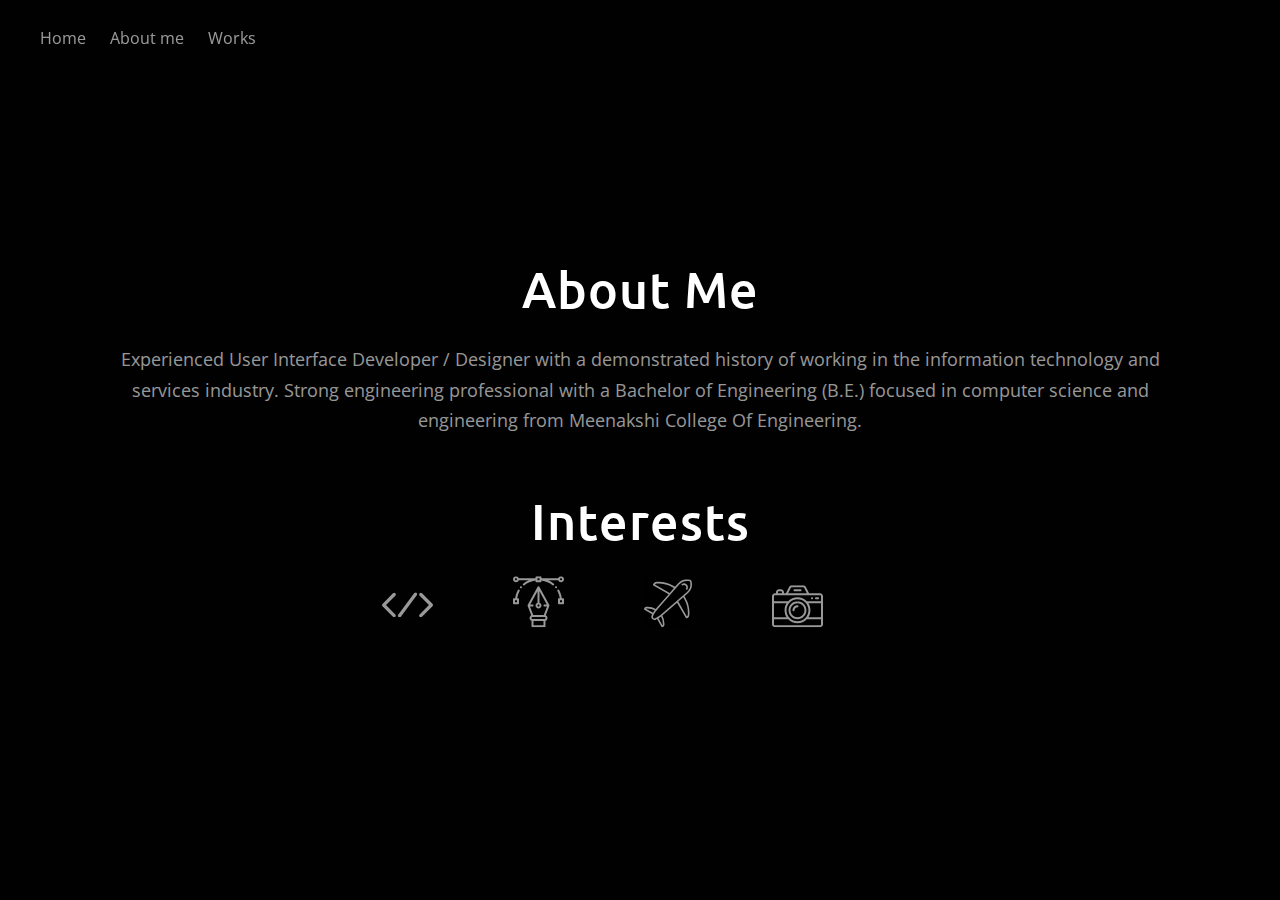
<file: about.html>
<!doctype html>
<html lang="en">
    <head>
        <meta content="text/html; charset=UTF-8" http-equiv="content-type">
        <meta name="viewport" content="width=device-width, initial-scale=1">
        <title>Pooja-PortPfolio</title>
        <link href="https://fonts.googleapis.com/css?family=Open+Sans|Ubuntu:400,500" rel="stylesheet">
        <!-- <link rel="stylesheet" type="text/css" href="../css/main.css"> -->
        <style>
            *{padding:0;margin:0;line-height:1;text-decoration:none;box-sizing:border-box}header{position:fixed;padding:30px 0 30px 40px}nav a{color:rgba(255,255,255,.6);font-size:16px;margin-right:20px;font-family:"Open Sans",sans-serif;display:inline-block}main{height:100vh}.hero{font-size:0}.hero .intro{width:50%;background-color:#010101;display:inline-block;height:100vh}.hero .intro .intro-content{position:absolute;top:50%;left:25%;transform:translate(-50%,-25%)}.hero .profile-image{background:url(./images/pooja-photo.jpg) no-repeat;height:100vh;width:50%;background-size:100%;display:inline-block}.hero h1{font-size:56px;color:#fff;margin-bottom:15px;font-family:Ubuntu,sans-serif;letter-spacing:14;font-weight:500;letter-spacing:1px}.hero h3{font-size:22px;color:rgba(255,255,255,.6);font-family:"Open Sans",sans-serif;font-weight:400;text-align:center;letter-spacing:1px}.hero button{padding:14px 20px;border-radius:100px;border:1px solid #fff;background:#fff;margin-top:40px;margin-left:calc(50% - 100px)}.hero button:hover{background-color:transparent;transition:.5s all ease-in-out}.hero button:hover a{color:#fff}.hero button a{color:#010101;font-size:18px;font-family:"Open Sans",sans-serif}.about{background-color:#010101;height:100vh}.position{position:absolute;top:50%;left:50%;transform:translate(-50%,-50%)}.container{width:1080px;margin:0 auto}.container h2{font-size:50px;color:#fff;margin-bottom:30px;font-family:Ubuntu,sans-serif;letter-spacing:14;font-weight:500;letter-spacing:1px;text-align:center}.container p{color:rgba(255,255,255,.6);font-size:18px;font-family:"Open Sans",sans-serif;text-align:center;line-height:1.7}.container div:first-child{margin-bottom:60px}.ic{margin-right:75px;display:inline-block}.works{background-color:#010101}.works h2{margin-bottom:50px}.works .container div:first-child{margin-bottom:0}.works .lightbox-container{text-align:center}.works .thumbnails li{font-size:1rem;display:inline-block}.works .thumbnails li>a{display:block;width:calc(1080px / 6);height:180px;margin-bottom:3px;background-color:#fff;border-radius:4px;background-position:center;background-size:50%;background-repeat:no-repeat}.works .box-view{position:absolute;top:0;left:0;width:100%;height:100%;z-index:-1000;opacity:0;background:#000000cc}.works .box-close{position:absolute;top:15px;right:15px;width:30px;height:30px;border-radius:3px;transition:.6s all}.works .box-close::after,.works .box-close::before{content:"";position:absolute;left:0;top:50%;width:100%;height:1px;background:#eee;transition:.3s background}.works .box-close::before{transform:rotate(45deg)}.works .box-close::after{transform:rotate(-45deg)}.works img{object-fit:cover}.works .img{width:400px;height:500px;position:absolute;top:50%;left:50%;transform:translate(-50%,-50%) scale(.4);opacity:0;transition:.5s all;background-color:#fff;background-position:center;background-size:60%;background-repeat:no-repeat}.works .box-view:target{opacity:1;z-index:1}.works .box-view:target .img{transform:translate(-50%,-50%) scale(1);opacity:1}.works .box-close:hover{background:#eeeeeedd}.works .box-close:hover::after,.works .box-close:hover::before{background:#000}.works .home a{background-image:url(./images/home-screen.png)}.works .home .img{background-image:url(./images/home-screen.png)}.works .search a{background-image:url(./images/search.png)}.works .search .img{background-image:url(./images/search.png)}.works .hub a{background-image:url(./images/hub.png)}.works .hub .img{background-image:url(./images/hub.png)}.works .schedule a{background-image:url(./images/schedule.png)}.works .schedule .img{background-image:url(./images/schedule.png)}.works .profile a{background-image:url(./images/profile.png)}.works .profile .img{background-image:url(./images/profile.png)}.works .profile-menu a{background-image:url(./images/profile-menu.png)}.works .profile-menu .img{background-image:url(./images/profile-menu.png)}.works .learning-corner a{background-image:url(./images/learning-corner.png)}.works .learning-corner .img{background-image:url(./images/learning-corner.png)}.works .reports-1 a{background-image:url(./images/reports-1.png)}.works .reports-1 .img{background-image:url(./images/reports-1.png)}.works .reports-2 a{background-image:url(./images/reports-2.png)}.works .reports-2 .img{background-image:url(./images/reports-2.png)}.works .progress-reports a{background-image:url(./images/progess-reports.png)}.works .progress-reports .img{background-image:url(./images/progess-reports.png)}.works .progress-reports-enabled a{background-image:url(./images/progess-reports-enabled.png)}.works .progress-reports-enabled .img{background-image:url(./images/progess-reports-enabled.png)}.works .evaluation a{background-image:url(./images/evaluation-form.png)}.works .evaluation .img{background-image:url(./images/evaluation-form.png)}.works .evaluation-success a{background-image:url(./images/evaluation-successful.png)}.works .evaluation-success .img{background-image:url(./images/evaluation-successful.png)}.works .yoco-reports a{background-image:url(./images/yoco-reports.png)}.works .yoco-reports .img{background-image:url(./images/yoco-reports.png);background-size:90%}.works .add-company a{background-image:url(./images/add-company1.jpg)}.works .add-company .img{background-image:url(./images/add-company1.jpg);background-size:90%}
        </style>
    </head>
    <body>
        <header>
            <nav>
                <a href="./index.html">Home</a>
                <a href="./about.html">About me</a>
                <a href="./works.html">Works</a>
            </nav>
        </header>
        <main class="about">
            <section class="container position">
                <div>
                    <h2>About Me</h2>
                    <p>Experienced User Interface Developer / Designer with a demonstrated history of working in the information technology and services industry. Strong engineering professional with a Bachelor of Engineering (B.E.) focused in computer science and engineering from Meenakshi College Of Engineering.</p>
                </div>
                <div>
                    <h2> Interests</h2>
                    <p>
                        <svg class="ic" width="51" height="25" style="margin-bottom: 10px" xmlns="http://www.w3.org/2000/svg"><path d="M13.3256.9574A1.643 1.643 0 0 0 10.984.957L.485 11.5705c-.6466.6538-.6467 1.7138-.0002 2.3677l10.4535 10.5692c.3234.327.7471.4904 1.171.4904.4237 0 .8476-.1634 1.1708-.4902.6469-.6538.6469-1.7139.0002-2.3674l-9.2827-9.3857 9.328-9.4297c.6466-.6538.6466-1.7139 0-2.3674zm37.144 10.5692L40.0147.9569a1.643 1.643 0 0 0-2.3415.0002c-.6467.6538-.6467 1.7139.0002 2.3677l9.284 9.3857-9.3277 9.4292c-.6469.6538-.6469 1.7139-.0002 2.3674.3234.327.7471.4904 1.171.4904.4237 0 .8476-.1633 1.1708-.4901l10.499-10.6132a1.683 1.683 0 0 0 .485-1.184 1.686 1.686 0 0 0-.4855-1.1836zM34.4172.5138c-.7317-.5544-1.77-.403-2.3178.337L16.2045 22.3206c-.548.7402-.399 1.7895.3334 2.3433.2976.2255.6458.334.9909.334a1.6474 1.6474 0 0 0 1.3268-.671L34.7502 2.857c.5482-.7401.399-1.7892-.3331-2.3433z" fill="#FFF" fill-rule="nonzero" opacity=".6"/></svg>
                        <svg class="ic"width="51" height="51" xmlns="http://www.w3.org/2000/svg"><path d="M43.0313 9.961c-.5499 0-.9961.4462-.9961.996 0 .5499.4462.9961.996.9961.5499 0 .9961-.4462.9961-.996 0-.55-.4462-.9962-.996-.9962zm-35.0626 0c-.5498 0-.996.4462-.996.996 0 .5499.4462.9961.996.9961.5499 0 .9961-.4462.9961-.996 0-.55-.4462-.9962-.996-.9962zM50.004 21.914h-1.1913c-.3724-2.869-1.272-5.6033-2.6839-8.1385-.2676-.4805-.8742-.6534-1.3549-.3857-.4806.2676-.6533.8743-.3857 1.3549 1.246 2.2375 2.0566 4.6446 2.4158 7.1694h-.7844c-.5501 0-.996.446-.996.996v3.9844c0 .5502.4459.9961.996.9961h3.9844c.5501 0 .9961-.446.9961-.996v-3.9844c0-.5502-.446-.9961-.996-.9961zm-.996 3.9844h-1.9923v-1.9921h1.9922v1.9921zM36.455 29.1478c-.0006-.0154-.001-.0309-.0023-.0463a.9962.9962 0 0 0-.0077-.0627c-.002-.0127-.0034-.0255-.0059-.0382a1.0246 1.0246 0 0 0-.0168-.0721c-.0024-.0091-.0043-.0182-.007-.0271a.9792.9792 0 0 0-.0308-.0876c-.0013-.003-.0022-.0064-.0035-.0095a.9832.9832 0 0 0-.0463-.0969l-9.9607-18.2281a.996.996 0 0 0-1.7482.0001l-9.9607 18.2281a.9832.9832 0 0 0-.0463.097c-.0013.003-.0022.0062-.0035.0094a.9792.9792 0 0 0-.0308.0876c-.0027.009-.0046.018-.007.027a.9602.9602 0 0 0-.0168.0722c-.0024.0126-.0039.0254-.0059.0382a.9962.9962 0 0 0-.0077.0627c-.0013.0154-.0018.0309-.0023.0463-.0005.0125-.002.0249-.002.0376 0 .0066.001.0129.001.0195a.9206.9206 0 0 0 .0025.0468.9633.9633 0 0 0 .0053.059 1.1722 1.1722 0 0 0 .0192.105c.0083.0347.0184.069.0303.1025.0022.0063.0036.0127.006.019l3.5923 9.5195a2.9978 2.9978 0 0 0-.7889.5667c-.5646.5646-.8754 1.315-.8754 2.1128 0 1.2985.8328 2.4058 1.9921 2.817v5.4506c0 .5501.446.9961.9961.9961h11.9532c.5501 0 .996-.446.996-.996v-5.449a2.9788 2.9788 0 0 0 1.1169-.7059c.5645-.5645.8753-1.3149.8753-2.1128 0-1.1727-.6792-2.1892-1.6647-2.6782l3.5928-9.5208c.0024-.0063.0038-.0127.006-.019a1.0084 1.0084 0 0 0 .0303-.1025 1.034 1.034 0 0 0 .0129-.0638c.0023-.0138.0046-.0274.0063-.0411a.9633.9633 0 0 0 .0053-.0591c.001-.0157.0021-.0312.0024-.0468.0001-.0065.001-.0129.001-.0195 0-.0127-.0015-.025-.002-.0377zM25.5 28.1895c.5492 0 .996.4468.996.996 0 .5493-.4468.9961-.996.9961s-.996-.4468-.996-.996c0-.5493.4468-.9961.996-.9961zm4.9805 20.8183h-9.961v-4.2832h9.961v4.2832zm1.7002-6.5674a.9892.9892 0 0 1-.7041.292H19.5234c-.5492 0-.996-.4468-.996-.996a.9891.9891 0 0 1 .2919-.7041.9894.9894 0 0 1 .7041-.292H31.47l.0066.0002h.0033c.5478.0017.993.4477.993.9958a.9896.9896 0 0 1-.2921.704zm-1.393-3.6924H20.2123l-3.2326-8.5664h2.5438c.5502 0 .9961-.446.9961-.996 0-.5502-.446-.9961-.996-.9961h-2.305l7.2854-13.3324v11.5115c-1.1593.4112-1.9922 1.5183-1.9922 2.817 0 1.6477 1.3406 2.9882 2.9883 2.9882 1.6477 0 2.9883-1.3405 2.9883-2.9883 0-1.2985-.8329-2.4057-1.9922-2.817V14.8572l7.2854 13.3324h-2.305c-.55 0-.996.4459-.996.996 0 .5502.446.9961.996.9961h2.5439l-3.2326 8.5664zM6.2262 13.3898c-.4807-.2678-1.0874-.095-1.3549.3857-1.4118 2.5352-2.3115 5.2694-2.6838 8.1386H.9961C.446 21.914 0 22.36 0 22.91v3.9844c0 .5502.446.9961.996.9961h3.9845c.5501 0 .996-.446.996-.996v-3.9844c0-.5502-.4459-.9961-.996-.9961H4.196c.3593-2.5248 1.1699-4.9319 2.4158-7.1694.2676-.4806.095-1.0873-.3857-1.355zM3.9844 25.8984H1.9922v-1.9921h1.9922v1.9921zM48.0117 0c-1.2985 0-2.4057.8328-2.817 1.9922H28.4884V.996c0-.5501-.446-.9961-.9961-.9961h-3.9844c-.5501 0-.996.446-.996.996v.9962H5.8051C5.394.8328 4.2868 0 2.9882 0 1.3406 0 0 1.3405 0 2.9883 0 4.636 1.3405 5.9766 2.9883 5.9766c1.2985 0 2.4057-.8329 2.817-1.9922h10.014c-2.1245.889-4.0729 2.043-5.6766 3.395-.4206.3547-.4741.9831-.1195 1.4037a.9938.9938 0 0 0 .762.354.9917.9917 0 0 0 .6415-.2344c2.858-2.4094 6.9366-4.1301 11.085-4.7073v.785c0 .5502.446.9962.9961.9962h3.9844c.5501 0 .996-.446.996-.9961v-.785c4.1485.577 8.2271 2.2978 11.0851 4.707a.9912.9912 0 0 0 .6415.2346.9935.9935 0 0 0 .762-.3541c.3547-.4205.3011-1.049-.1195-1.4035-1.6037-1.352-3.552-2.5061-5.6767-3.3951h10.0142c.4112 1.1593 1.5183 1.9922 2.817 1.9922C49.6594 5.9766 51 4.636 51 2.9883 51 1.3405 49.6595 0 48.0117 0zM2.9883 3.9844c-.5493 0-.9961-.4469-.9961-.9961 0-.5493.4468-.9961.996-.9961.5493 0 .9962.4468.9962.996 0 .5493-.4469.9962-.9961.9962zm23.5078-.9961v.996h-1.9922V1.9923h1.9922v.996zm21.5156.996c-.5492 0-.996-.4468-.996-.996 0-.5493.4468-.9961.996-.9961.5493 0 .9961.4468.9961.996 0 .5493-.4468.9962-.996.9962z" fill="#FFF" fill-rule="nonzero" opacity=".6"/></svg>
                        <svg class="ic" width="48" height="48" xmlns="http://www.w3.org/2000/svg"><g fill="#FFF" fill-rule="nonzero" opacity=".6"><path d="M40.5 16.978l3.5993-3.2.0137-.0114a12.0143 12.0143 0 0 0 3.7277-10.5173l-.1308-.9273A2.4228 2.4228 0 0 0 45.6713.2826l-.9203-.13a12.026 12.026 0 0 0-10.5356 3.7415l-3.2 3.5996-1.7294-.995a29.982 29.982 0 0 0-14.9597-3.974l-1.4882.0056a4.0186 4.0186 0 0 0-3.4584 2.0041l-.2803.487c-.2207.3832-.0896.873.2932 1.094l15.2736 8.8185-11.9354 13.5226-.914 1.1751a16.8625 16.8625 0 0 0-8.0856-2.0738l-1.2072-.0055a2.4403 2.4403 0 0 0-2.0754 1.2025l-.341.5837a.801.801 0 0 0-.0802.6086.7998.7998 0 0 0 .3738.487l7.776 4.4894c-.2204.4263-.4294.8538-.6197 1.293a3.2266 3.2266 0 0 0 .2737 3.023 3.2277 3.2277 0 0 0 2.6621 1.4586 3.2564 3.2564 0 0 0 1.2828-.2662.555.555 0 0 0 .0599-.0282c.4008-.1722.8138-.375 1.233-.5915l4.4895 7.776a.801.801 0 0 0 .4865.3766.8012.8012 0 0 0 .6103-.0791l.589-.3406h.0048a2.4444 2.4444 0 0 0 1.1962-2.0844l-.0054-1.1923a16.8637 16.8637 0 0 0-2.0798-8.0919l1.1583-.901 13.5333-11.9496 8.823 15.2756c.2216.3828.7113.5144 1.0945.2936l.4866-.2799a4.019 4.019 0 0 0 2.0041-3.46l.0047-1.4862a29.6998 29.6998 0 0 0-3.9723-14.9601l-.9923-1.731zM12.844 4.1336l1.4878-.0055A28.2768 28.2768 0 0 1 28.4851 7.888l1.4625.8412-4.212 4.9768-14.8383-8.5694a2.4165 2.4165 0 0 1 1.9466-1.0029zM2.528 29.1556l1.2024.0055a15.2706 15.2706 0 0 1 7.0965 1.7502l-.5034.6486c-.2913.368-.5676.7566-.837 1.156-.0802.1154-.1522.2332-.2285.351-.0987.153-.202.3007-.2975.4576l-7.0546-4.0702a.8113.8113 0 0 1 .622-.2986zm16.3042 15.114l.0059 1.1845a.8175.8175 0 0 1-.2999.6325l-4.0694-7.0545c.1554-.0947.3014-.1957.453-.2936.1193-.0798.2406-.153.3577-.2325.3887-.261.7664-.5296 1.1223-.8095l.0238-.0176.6577-.5116a15.2739 15.2739 0 0 1 1.7489 7.1023zm-.3374-10.2288l-1.65 1.2828c-.0039 0-.0093 0-.0133.007l-1.3982 1.0906a18.4991 18.4991 0 0 1-2.4516 1.6249 19.3386 19.3386 0 0 1-1.83.9124.571.571 0 0 0-.0524.0239 1.6113 1.6113 0 0 1-2.064-2.131 19.4278 19.4278 0 0 1 .9179-1.8437 18.4377 18.4377 0 0 1 1.6287-2.4626l1.0824-1.3888s0-.0086.0062-.0125l1.295-1.6676L35.4022 4.9717a10.4266 10.4266 0 0 1 7.6358-3.339c.4963 0 .992.0356 1.4832.1073l.9202.13a.8093.8093 0 0 1 .682.679l.1307.9266a10.4123 10.4123 0 0 1-3.2282 9.1076L18.4948 34.0408zm25.365 1.1098a2.4125 2.4125 0 0 1-1.0037 1.9447L34.2878 22.253l4.9784-4.208.8424 1.464a28.0975 28.0975 0 0 1 3.7558 14.1584l-.0047 1.4832z"/><path d="M38.7217 5.9769a2.405 2.405 0 0 1 2.926.37c.7762.7773.9277 1.9814.3672 2.9263a.8023.8023 0 0 0 .2803 1.0988c.3808.2259.8729.1006 1.0987-.2803.934-1.5744.6827-3.5817-.611-4.8773-1.2937-1.2953-3.3006-1.5497-4.8766-.6181a.8015.8015 0 0 0-.4008.6995.8017.8017 0 0 0 1.2162.6811z"/></g></svg>
                        <svg class="ic" width="51" height="42" xmlns="http://www.w3.org/2000/svg"><g fill="#FFF" fill-rule="nonzero" opacity=".6"><path d="M40.043 12c-.5499 0-.9961.448-.9961 1s.4462 1 .996 1c.55 0 .9962-.448.9962-1s-.4463-1-.9961-1z"/><path d="M48.0117 8h-10.939l-3.1583-6.3413C33.4047.6356 32.3805 0 31.2414 0H19.7586c-1.1392 0-2.1634.6356-2.6729 1.6588L13.9274 8H11.953V7c0-1.6542-1.3405-3-2.9883-3H6.9727C5.3249 4 3.9844 5.3458 3.9844 7v1h-.9961C1.3405 8 0 9.3458 0 11v28c0 1.6542 1.3405 3 2.9883 3h45.0234C49.6595 42 51 40.6542 51 39V11c0-1.6542-1.3405-3-2.9883-3zM18.8675 2.5532c.17-.3412.5113-.5532.891-.5532h11.483c.3797 0 .7212.212.891.5532L34.8455 8H16.1546l2.713-5.4468zM5.9765 7c0-.5514.447-1 .9962-1h1.9921c.5493 0 .9961.4486.9961 1v1H5.9766V7zM1.9923 17.99h12.5957c-1.3238 2.0761-2.0371 4.5092-2.0371 7.01 0 2.501.7134 4.9243 2.037 7H1.9923V17.99zM25.5 14c5.9898 0 10.957 4.8719 10.957 11 0 6.1212-4.9602 11-10.957 11-6.0022 0-10.957-4.8842-10.957-11 0-6.1205 4.9595-11 10.957-11zm23.5078 25c0 .5514-.4468 1-.996 1H2.9882c-.5493 0-.9961-.4486-.9961-1v-5h14.167c2.434 2.5472 5.8121 4 9.3408 4 3.5293 0 6.9077-1.4532 9.3409-4h14.167v5zm0-7H36.4121c1.3238-2.0761 2.0371-4.4991 2.0371-7 0-2.5009-.7133-4.9239-2.037-7h12.5956v14zm0-16h-14.167c-2.4339-2.5472-5.812-4-9.3408-4-3.5292 0-6.9076 1.4532-9.3409 4H1.9921v-5c0-.5514.447-1 .9962-1h45.0234c.5493 0 .9961.4486.9961 1v5z"/><path d="M28.4883 4h-5.9766c-.5501 0-.996.4477-.996 1s.4459 1 .996 1h5.9766c.55 0 .996-.4477.996-1s-.446-1-.996-1zM25.5 16c-4.9432 0-8.9648 4.0374-8.9648 9s4.0216 9 8.9648 9 8.9648-4.0374 8.9648-9-4.0216-9-8.9648-9zm0 16c-3.8447 0-6.9727-3.1402-6.9727-7s3.128-7 6.9727-7c3.8447 0 6.9727 3.1402 6.9727 7s-3.128 7-6.9727 7z"/><path d="M25.5 20c-2.7462 0-4.9805 2.243-4.9805 5 0 .5523.446 1 .9961 1 .5502 0 .9961-.4477.9961-1 0-1.6542 1.3406-3 2.9883-3 .55 0 .996-.4477.996-1s-.446-1-.996-1zm20.5195-8h-1.9922c-.55 0-.996.4477-.996 1s.446 1 .996 1h1.9922c.55 0 .9961-.4477.9961-1s-.446-1-.996-1z"/></g></svg>
                    </p>
                </div>
            </section>
        </main>
    </body>
    </html>
</file>
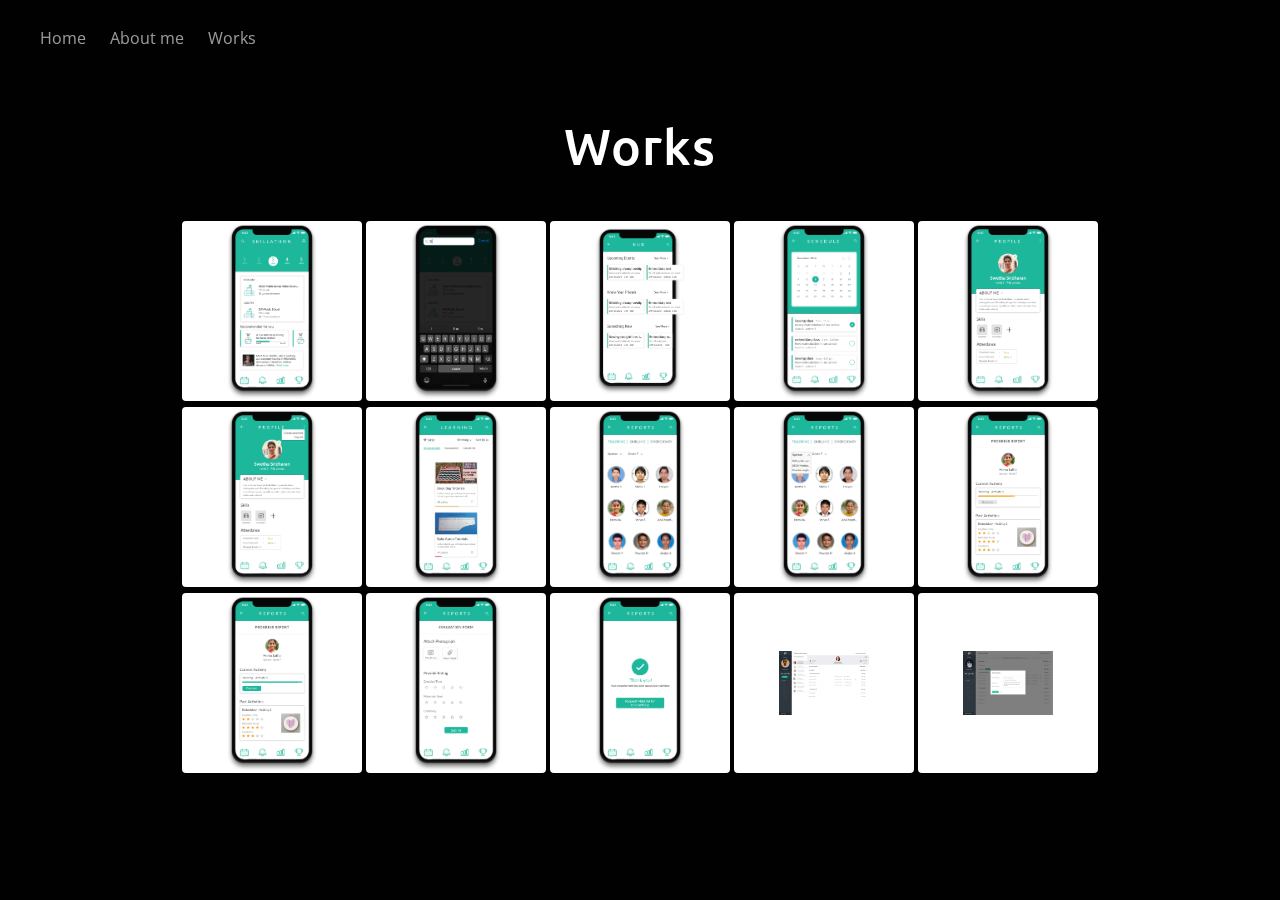
<file: works.html>
<!doctype html>
<html lang="en">
    <head>
        <meta content="text/html; charset=UTF-8" http-equiv="content-type">
        <meta name="viewport" content="width=device-width, initial-scale=1">
        <title>Pooja-PortPfolio</title>
        <link href="https://fonts.googleapis.com/css?family=Open+Sans|Ubuntu:400,500" rel="stylesheet">
        <!-- <link rel="stylesheet" type="text/css" href="../css/main.css"> -->
        <style>
            *{padding:0;margin:0;line-height:1;text-decoration:none;box-sizing:border-box}header{position:fixed;padding:30px 0 30px 40px}nav a{color:rgba(255,255,255,.6);font-size:16px;margin-right:20px;font-family:"Open Sans",sans-serif;display:inline-block}main{height:100vh}.hero{font-size:0}.hero .intro{width:50%;background-color:#010101;display:inline-block;height:100vh}.hero .intro .intro-content{position:absolute;top:50%;left:25%;transform:translate(-50%,-25%)}.hero .profile-image{background:url(./images/pooja-photo.jpg) no-repeat;height:100vh;width:50%;background-size:100%;display:inline-block}.hero h1{font-size:56px;color:#fff;margin-bottom:15px;font-family:Ubuntu,sans-serif;letter-spacing:14;font-weight:500;letter-spacing:1px}.hero h3{font-size:22px;color:rgba(255,255,255,.6);font-family:"Open Sans",sans-serif;font-weight:400;text-align:center;letter-spacing:1px}.hero button{padding:14px 20px;border-radius:100px;border:1px solid #fff;background:#fff;margin-top:40px;margin-left:calc(50% - 100px)}.hero button:hover{background-color:transparent;transition:.5s all ease-in-out}.hero button:hover a{color:#fff}.hero button a{color:#010101;font-size:18px;font-family:"Open Sans",sans-serif}.about{background-color:#010101;height:100vh}.position{position:absolute;top:50%;left:50%;transform:translate(-50%,-50%)}.container{width:1080px;margin:0 auto}.container h2{font-size:50px;color:#fff;margin-bottom:30px;font-family:Ubuntu,sans-serif;letter-spacing:14;font-weight:500;letter-spacing:1px;text-align:center}.container p{color:rgba(255,255,255,.6);font-size:18px;font-family:"Open Sans",sans-serif;text-align:center;line-height:1.7}.container div:first-child{margin-bottom:60px}.ic{margin-right:75px;display:inline-block}.works{background-color:#010101}.works h2{margin-bottom:50px}.works .container div:first-child{margin-bottom:0}.works .lightbox-container{text-align:center}.works .thumbnails li{font-size:1rem;display:inline-block}.works .thumbnails li>a{display:block;width:calc(1080px / 6);height:180px;margin-bottom:3px;background-color:#fff;border-radius:4px;background-position:center;background-size:50%;background-repeat:no-repeat}.works .box-view{position:absolute;top:0;left:0;width:100%;height:100%;z-index:-1000;opacity:0;background:#000000cc}.works .box-close{position:absolute;top:15px;right:15px;width:30px;height:30px;border-radius:3px;transition:.6s all}.works .box-close::after,.works .box-close::before{content:"";position:absolute;left:0;top:50%;width:100%;height:1px;background:#eee;transition:.3s background}.works .box-close::before{transform:rotate(45deg)}.works .box-close::after{transform:rotate(-45deg)}.works img{object-fit:cover}.works .img{width:400px;height:500px;position:absolute;top:50%;left:50%;transform:translate(-50%,-50%) scale(.4);opacity:0;transition:.5s all;background-color:#fff;background-position:center;background-size:60%;background-repeat:no-repeat}.works .box-view:target{opacity:1;z-index:1}.works .box-view:target .img{transform:translate(-50%,-50%) scale(1);opacity:1}.works .box-close:hover{background:#eeeeeedd}.works .box-close:hover::after,.works .box-close:hover::before{background:#000}.works .home a{background-image:url(./images/home-screen.png)}.works .home .img{background-image:url(./images/home-screen.png)}.works .search a{background-image:url(./images/search.png)}.works .search .img{background-image:url(./images/search.png)}.works .hub a{background-image:url(./images/hub.png)}.works .hub .img{background-image:url(./images/hub.png)}.works .schedule a{background-image:url(./images/schedule.png)}.works .schedule .img{background-image:url(./images/schedule.png)}.works .profile a{background-image:url(./images/profile.png)}.works .profile .img{background-image:url(./images/profile.png)}.works .profile-menu a{background-image:url(./images/profile-menu.png)}.works .profile-menu .img{background-image:url(./images/profile-menu.png)}.works .learning-corner a{background-image:url(./images/learning-corner.png)}.works .learning-corner .img{background-image:url(./images/learning-corner.png)}.works .reports-1 a{background-image:url(./images/reports-1.png)}.works .reports-1 .img{background-image:url(./images/reports-1.png)}.works .reports-2 a{background-image:url(./images/reports-2.png)}.works .reports-2 .img{background-image:url(./images/reports-2.png)}.works .progress-reports a{background-image:url(./images/progess-reports.png)}.works .progress-reports .img{background-image:url(./images/progess-reports.png)}.works .progress-reports-enabled a{background-image:url(./images/progess-reports-enabled.png)}.works .progress-reports-enabled .img{background-image:url(./images/progess-reports-enabled.png)}.works .evaluation a{background-image:url(./images/evaluation-form.png)}.works .evaluation .img{background-image:url(./images/evaluation-form.png)}.works .evaluation-success a{background-image:url(./images/evaluation-successful.png)}.works .evaluation-success .img{background-image:url(./images/evaluation-successful.png)}.works .yoco-reports a{background-image:url(./images/yoco-reports.png)}.works .yoco-reports .img{background-image:url(./images/yoco-reports.png);background-size:90%}.works .add-company a{background-image:url(./images/add-company1.jpg)}.works .add-company .img{background-image:url(./images/add-company1.jpg);background-size:90%}
        </style>
    </head>
    <body>
        <header>
            <nav>
                <a href="../index.html">Home</a>
                <a href="../about.html">About me</a>
                <a href="../works.html">Works</a>
            </nav>
        </header>
        <main class="works">
            <section class="container position">
                <div>
                    <h2>Works</h2>
                    <div class="lightbox-container">
                            <ul class="thumbnails">
                                <li class="home">
                                    <a href="#one"></a>
                                    <div class="box-view" id="one">
                                        <a class="box-close" href="#"></a>
                                        <div class="img"></div>
                                    </div>
                                </li>
                    
                                <li class="search">
                                    <a href="#two"></a>
                                    <div class="box-view" id="two">
                                        <a class="box-close" href="#"></a>
                                        <div class="img"></div>
                    
                                    </div>
                                </li>
                    
                                <li class="hub">
                                    <a href="#three"></a>
                                    <div class="box-view" id="three">
                                        <a class="box-close" href="#"></a>
                                        <div class="img"></div>
                                    </div>
                                </li>
                                <li class="schedule">
                                    <a href="#four"></a>
                                    <div class="box-view" id="four">
                                        <a class="box-close" href="#"></a>
                                        <div class="img"></div>
                                    </div>
                                </li>
                                <li class="profile">
                                    <a href="#five"></a>
                                    <div class="box-view" id="five">
                                        <a class="box-close" href="#"></a>
                                        <div class="img"></div>
                                    </div>
                                </li>
                                <li class="profile-menu">
                                    <a href="#six"></a>
                                    <div class="box-view" id="six">
                                        <a class="box-close" href="#"></a>
                                        <div class="img"></div>
                                    </div>
                                </li>
                                <li class="learning-corner">
                                    <a href="#seven"></a>
                                    <div class="box-view" id="seven">
                                        <a class="box-close" href="#"></a>
                                        <div class="img"></div>
                                    </div>
                                </li>
                                <li class="reports-1">
                                    <a href="#eight"></a>
                                    <div class="box-view" id="eight">
                                        <a class="box-close" href="#"></a>
                                        <div class="img"></div>
                                    </div>
                                </li>
                                <li class="reports-2">
                                    <a href="#nine"></a>
                                    <div class="box-view" id="nine">
                                        <a class="box-close" href="#"></a>
                                        <div class="img"></div>
                                    </div>
                                </li>
                                <li class="progress-reports">
                                    <a href="#ten"></a>
                                    <div class="box-view" id="ten">
                                        <a class="box-close" href="#"></a>
                                        <div class="img"></div>
                                    </div>
                                </li>
                                <li class="progress-reports-enabled">
                                    <a href="#oneone"></a>
                                    <div class="box-view" id="oneone">
                                        <a class="box-close" href="#"></a>
                                        <div class="img"></div>
                                    </div>
                                </li>
                                <li class="evaluation">
                                    <a href="#onetwo"></a>
                                    <div class="box-view" id="onetwo">
                                        <a class="box-close" href="#"></a>
                                        <div class="img"></div>
                                    </div>
                                </li>
                                <li class="evaluation-success">
                                    <a href="#onethree"></a>
                                    <div class="box-view" id="onethree">
                                        <a class="box-close" href="#"></a>
                                        <div class="img"></div>
                                    </div>
                                </li>
                                <li class="yoco-reports">
                                    <a href="#onefour"></a>
                                    <div class="box-view" id="onefour">
                                        <a class="box-close" href="#"></a>
                                        <div class="img"></div>
                                    </div>
                                </li>
                                <li class="add-company">
                                    <a href="#onefour"></a>
                                    <div class="box-view" id="onefour">
                                        <a class="box-close" href="#"></a>
                                        <div class="img"></div>
                                    </div>
                                </li>
                            </ul>
                        </div>
                </div>
            </section>
        </main>
    </body>
    </html>
</file>
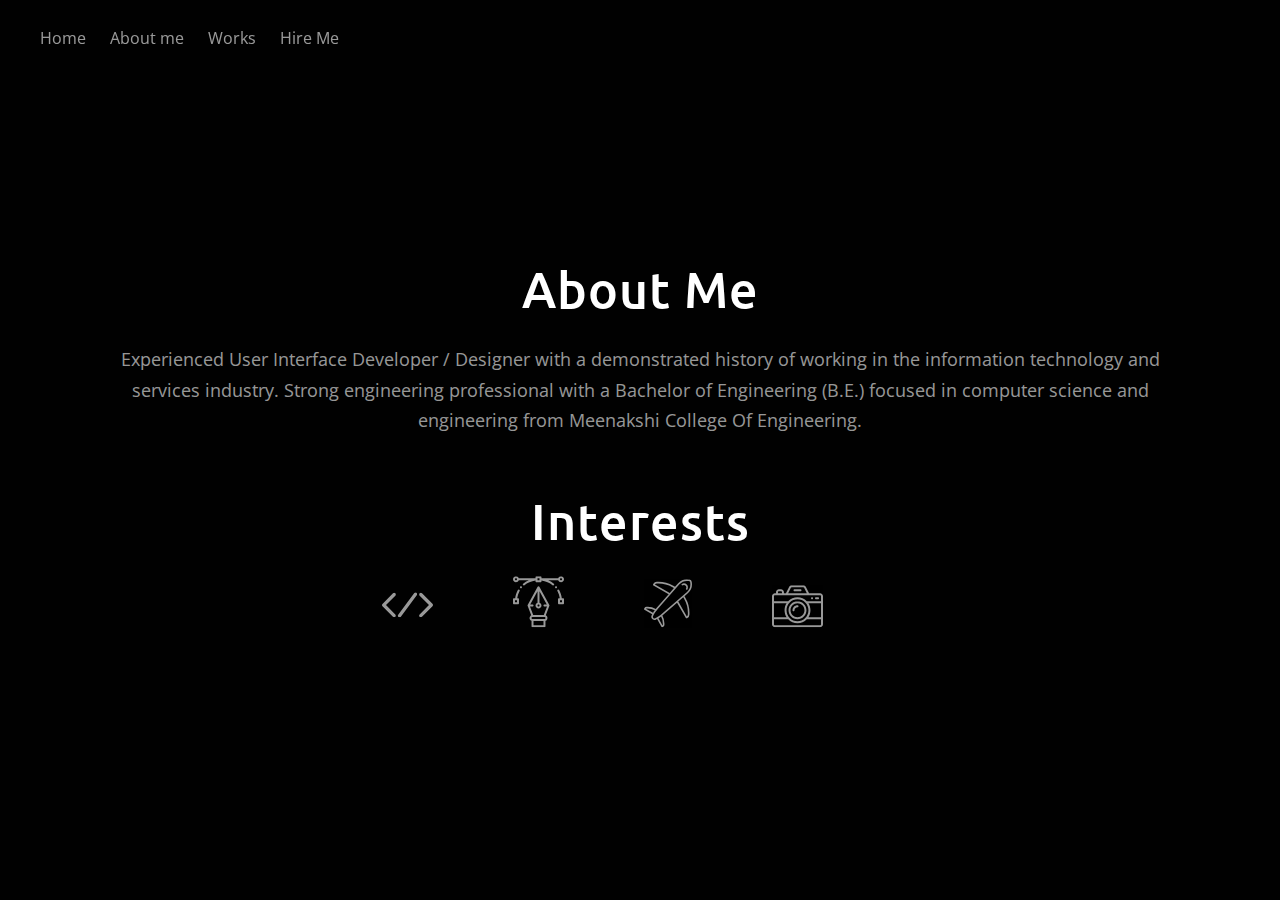
<file: pages/about.html>
<!doctype html>
<html lang="en">
    <head>
        <meta content="text/html; charset=UTF-8" http-equiv="content-type">
        <meta name="viewport" content="width=device-width, initial-scale=1">
        <title>Pooja-PortPfolio</title>
        <link href="https://fonts.googleapis.com/css?family=Open+Sans|Ubuntu:400,500" rel="stylesheet">
        <link rel="stylesheet" type="text/css" href="../css/main.css">
    </head>
    <body>
        <header>
            <nav>
                <a href="../pages/index.html">Home</a>
                <a href="../pages/about.html">About me</a>
                <a href="../pages/works.html">Works</a>                <a>Hire Me</a>
            </nav>
        </header>
        <main class="about">
            <section class="container position">
                <div>
                    <h2>About Me</h2>
                    <p>Experienced User Interface Developer / Designer with a demonstrated history of working in the information technology and services industry. Strong engineering professional with a Bachelor of Engineering (B.E.) focused in computer science and engineering from Meenakshi College Of Engineering.</p>
                </div>
                <div>
                    <h2> Interests</h2>
                    <p>
                        <svg class="ic" width="51" height="25" style="margin-bottom: 10px" xmlns="http://www.w3.org/2000/svg"><path d="M13.3256.9574A1.643 1.643 0 0 0 10.984.957L.485 11.5705c-.6466.6538-.6467 1.7138-.0002 2.3677l10.4535 10.5692c.3234.327.7471.4904 1.171.4904.4237 0 .8476-.1634 1.1708-.4902.6469-.6538.6469-1.7139.0002-2.3674l-9.2827-9.3857 9.328-9.4297c.6466-.6538.6466-1.7139 0-2.3674zm37.144 10.5692L40.0147.9569a1.643 1.643 0 0 0-2.3415.0002c-.6467.6538-.6467 1.7139.0002 2.3677l9.284 9.3857-9.3277 9.4292c-.6469.6538-.6469 1.7139-.0002 2.3674.3234.327.7471.4904 1.171.4904.4237 0 .8476-.1633 1.1708-.4901l10.499-10.6132a1.683 1.683 0 0 0 .485-1.184 1.686 1.686 0 0 0-.4855-1.1836zM34.4172.5138c-.7317-.5544-1.77-.403-2.3178.337L16.2045 22.3206c-.548.7402-.399 1.7895.3334 2.3433.2976.2255.6458.334.9909.334a1.6474 1.6474 0 0 0 1.3268-.671L34.7502 2.857c.5482-.7401.399-1.7892-.3331-2.3433z" fill="#FFF" fill-rule="nonzero" opacity=".6"/></svg>
                        <svg class="ic"width="51" height="51" xmlns="http://www.w3.org/2000/svg"><path d="M43.0313 9.961c-.5499 0-.9961.4462-.9961.996 0 .5499.4462.9961.996.9961.5499 0 .9961-.4462.9961-.996 0-.55-.4462-.9962-.996-.9962zm-35.0626 0c-.5498 0-.996.4462-.996.996 0 .5499.4462.9961.996.9961.5499 0 .9961-.4462.9961-.996 0-.55-.4462-.9962-.996-.9962zM50.004 21.914h-1.1913c-.3724-2.869-1.272-5.6033-2.6839-8.1385-.2676-.4805-.8742-.6534-1.3549-.3857-.4806.2676-.6533.8743-.3857 1.3549 1.246 2.2375 2.0566 4.6446 2.4158 7.1694h-.7844c-.5501 0-.996.446-.996.996v3.9844c0 .5502.4459.9961.996.9961h3.9844c.5501 0 .9961-.446.9961-.996v-3.9844c0-.5502-.446-.9961-.996-.9961zm-.996 3.9844h-1.9923v-1.9921h1.9922v1.9921zM36.455 29.1478c-.0006-.0154-.001-.0309-.0023-.0463a.9962.9962 0 0 0-.0077-.0627c-.002-.0127-.0034-.0255-.0059-.0382a1.0246 1.0246 0 0 0-.0168-.0721c-.0024-.0091-.0043-.0182-.007-.0271a.9792.9792 0 0 0-.0308-.0876c-.0013-.003-.0022-.0064-.0035-.0095a.9832.9832 0 0 0-.0463-.0969l-9.9607-18.2281a.996.996 0 0 0-1.7482.0001l-9.9607 18.2281a.9832.9832 0 0 0-.0463.097c-.0013.003-.0022.0062-.0035.0094a.9792.9792 0 0 0-.0308.0876c-.0027.009-.0046.018-.007.027a.9602.9602 0 0 0-.0168.0722c-.0024.0126-.0039.0254-.0059.0382a.9962.9962 0 0 0-.0077.0627c-.0013.0154-.0018.0309-.0023.0463-.0005.0125-.002.0249-.002.0376 0 .0066.001.0129.001.0195a.9206.9206 0 0 0 .0025.0468.9633.9633 0 0 0 .0053.059 1.1722 1.1722 0 0 0 .0192.105c.0083.0347.0184.069.0303.1025.0022.0063.0036.0127.006.019l3.5923 9.5195a2.9978 2.9978 0 0 0-.7889.5667c-.5646.5646-.8754 1.315-.8754 2.1128 0 1.2985.8328 2.4058 1.9921 2.817v5.4506c0 .5501.446.9961.9961.9961h11.9532c.5501 0 .996-.446.996-.996v-5.449a2.9788 2.9788 0 0 0 1.1169-.7059c.5645-.5645.8753-1.3149.8753-2.1128 0-1.1727-.6792-2.1892-1.6647-2.6782l3.5928-9.5208c.0024-.0063.0038-.0127.006-.019a1.0084 1.0084 0 0 0 .0303-.1025 1.034 1.034 0 0 0 .0129-.0638c.0023-.0138.0046-.0274.0063-.0411a.9633.9633 0 0 0 .0053-.0591c.001-.0157.0021-.0312.0024-.0468.0001-.0065.001-.0129.001-.0195 0-.0127-.0015-.025-.002-.0377zM25.5 28.1895c.5492 0 .996.4468.996.996 0 .5493-.4468.9961-.996.9961s-.996-.4468-.996-.996c0-.5493.4468-.9961.996-.9961zm4.9805 20.8183h-9.961v-4.2832h9.961v4.2832zm1.7002-6.5674a.9892.9892 0 0 1-.7041.292H19.5234c-.5492 0-.996-.4468-.996-.996a.9891.9891 0 0 1 .2919-.7041.9894.9894 0 0 1 .7041-.292H31.47l.0066.0002h.0033c.5478.0017.993.4477.993.9958a.9896.9896 0 0 1-.2921.704zm-1.393-3.6924H20.2123l-3.2326-8.5664h2.5438c.5502 0 .9961-.446.9961-.996 0-.5502-.446-.9961-.996-.9961h-2.305l7.2854-13.3324v11.5115c-1.1593.4112-1.9922 1.5183-1.9922 2.817 0 1.6477 1.3406 2.9882 2.9883 2.9882 1.6477 0 2.9883-1.3405 2.9883-2.9883 0-1.2985-.8329-2.4057-1.9922-2.817V14.8572l7.2854 13.3324h-2.305c-.55 0-.996.4459-.996.996 0 .5502.446.9961.996.9961h2.5439l-3.2326 8.5664zM6.2262 13.3898c-.4807-.2678-1.0874-.095-1.3549.3857-1.4118 2.5352-2.3115 5.2694-2.6838 8.1386H.9961C.446 21.914 0 22.36 0 22.91v3.9844c0 .5502.446.9961.996.9961h3.9845c.5501 0 .996-.446.996-.996v-3.9844c0-.5502-.4459-.9961-.996-.9961H4.196c.3593-2.5248 1.1699-4.9319 2.4158-7.1694.2676-.4806.095-1.0873-.3857-1.355zM3.9844 25.8984H1.9922v-1.9921h1.9922v1.9921zM48.0117 0c-1.2985 0-2.4057.8328-2.817 1.9922H28.4884V.996c0-.5501-.446-.9961-.9961-.9961h-3.9844c-.5501 0-.996.446-.996.996v.9962H5.8051C5.394.8328 4.2868 0 2.9882 0 1.3406 0 0 1.3405 0 2.9883 0 4.636 1.3405 5.9766 2.9883 5.9766c1.2985 0 2.4057-.8329 2.817-1.9922h10.014c-2.1245.889-4.0729 2.043-5.6766 3.395-.4206.3547-.4741.9831-.1195 1.4037a.9938.9938 0 0 0 .762.354.9917.9917 0 0 0 .6415-.2344c2.858-2.4094 6.9366-4.1301 11.085-4.7073v.785c0 .5502.446.9962.9961.9962h3.9844c.5501 0 .996-.446.996-.9961v-.785c4.1485.577 8.2271 2.2978 11.0851 4.707a.9912.9912 0 0 0 .6415.2346.9935.9935 0 0 0 .762-.3541c.3547-.4205.3011-1.049-.1195-1.4035-1.6037-1.352-3.552-2.5061-5.6767-3.3951h10.0142c.4112 1.1593 1.5183 1.9922 2.817 1.9922C49.6594 5.9766 51 4.636 51 2.9883 51 1.3405 49.6595 0 48.0117 0zM2.9883 3.9844c-.5493 0-.9961-.4469-.9961-.9961 0-.5493.4468-.9961.996-.9961.5493 0 .9962.4468.9962.996 0 .5493-.4469.9962-.9961.9962zm23.5078-.9961v.996h-1.9922V1.9923h1.9922v.996zm21.5156.996c-.5492 0-.996-.4468-.996-.996 0-.5493.4468-.9961.996-.9961.5493 0 .9961.4468.9961.996 0 .5493-.4468.9962-.996.9962z" fill="#FFF" fill-rule="nonzero" opacity=".6"/></svg>
                        <svg class="ic" width="48" height="48" xmlns="http://www.w3.org/2000/svg"><g fill="#FFF" fill-rule="nonzero" opacity=".6"><path d="M40.5 16.978l3.5993-3.2.0137-.0114a12.0143 12.0143 0 0 0 3.7277-10.5173l-.1308-.9273A2.4228 2.4228 0 0 0 45.6713.2826l-.9203-.13a12.026 12.026 0 0 0-10.5356 3.7415l-3.2 3.5996-1.7294-.995a29.982 29.982 0 0 0-14.9597-3.974l-1.4882.0056a4.0186 4.0186 0 0 0-3.4584 2.0041l-.2803.487c-.2207.3832-.0896.873.2932 1.094l15.2736 8.8185-11.9354 13.5226-.914 1.1751a16.8625 16.8625 0 0 0-8.0856-2.0738l-1.2072-.0055a2.4403 2.4403 0 0 0-2.0754 1.2025l-.341.5837a.801.801 0 0 0-.0802.6086.7998.7998 0 0 0 .3738.487l7.776 4.4894c-.2204.4263-.4294.8538-.6197 1.293a3.2266 3.2266 0 0 0 .2737 3.023 3.2277 3.2277 0 0 0 2.6621 1.4586 3.2564 3.2564 0 0 0 1.2828-.2662.555.555 0 0 0 .0599-.0282c.4008-.1722.8138-.375 1.233-.5915l4.4895 7.776a.801.801 0 0 0 .4865.3766.8012.8012 0 0 0 .6103-.0791l.589-.3406h.0048a2.4444 2.4444 0 0 0 1.1962-2.0844l-.0054-1.1923a16.8637 16.8637 0 0 0-2.0798-8.0919l1.1583-.901 13.5333-11.9496 8.823 15.2756c.2216.3828.7113.5144 1.0945.2936l.4866-.2799a4.019 4.019 0 0 0 2.0041-3.46l.0047-1.4862a29.6998 29.6998 0 0 0-3.9723-14.9601l-.9923-1.731zM12.844 4.1336l1.4878-.0055A28.2768 28.2768 0 0 1 28.4851 7.888l1.4625.8412-4.212 4.9768-14.8383-8.5694a2.4165 2.4165 0 0 1 1.9466-1.0029zM2.528 29.1556l1.2024.0055a15.2706 15.2706 0 0 1 7.0965 1.7502l-.5034.6486c-.2913.368-.5676.7566-.837 1.156-.0802.1154-.1522.2332-.2285.351-.0987.153-.202.3007-.2975.4576l-7.0546-4.0702a.8113.8113 0 0 1 .622-.2986zm16.3042 15.114l.0059 1.1845a.8175.8175 0 0 1-.2999.6325l-4.0694-7.0545c.1554-.0947.3014-.1957.453-.2936.1193-.0798.2406-.153.3577-.2325.3887-.261.7664-.5296 1.1223-.8095l.0238-.0176.6577-.5116a15.2739 15.2739 0 0 1 1.7489 7.1023zm-.3374-10.2288l-1.65 1.2828c-.0039 0-.0093 0-.0133.007l-1.3982 1.0906a18.4991 18.4991 0 0 1-2.4516 1.6249 19.3386 19.3386 0 0 1-1.83.9124.571.571 0 0 0-.0524.0239 1.6113 1.6113 0 0 1-2.064-2.131 19.4278 19.4278 0 0 1 .9179-1.8437 18.4377 18.4377 0 0 1 1.6287-2.4626l1.0824-1.3888s0-.0086.0062-.0125l1.295-1.6676L35.4022 4.9717a10.4266 10.4266 0 0 1 7.6358-3.339c.4963 0 .992.0356 1.4832.1073l.9202.13a.8093.8093 0 0 1 .682.679l.1307.9266a10.4123 10.4123 0 0 1-3.2282 9.1076L18.4948 34.0408zm25.365 1.1098a2.4125 2.4125 0 0 1-1.0037 1.9447L34.2878 22.253l4.9784-4.208.8424 1.464a28.0975 28.0975 0 0 1 3.7558 14.1584l-.0047 1.4832z"/><path d="M38.7217 5.9769a2.405 2.405 0 0 1 2.926.37c.7762.7773.9277 1.9814.3672 2.9263a.8023.8023 0 0 0 .2803 1.0988c.3808.2259.8729.1006 1.0987-.2803.934-1.5744.6827-3.5817-.611-4.8773-1.2937-1.2953-3.3006-1.5497-4.8766-.6181a.8015.8015 0 0 0-.4008.6995.8017.8017 0 0 0 1.2162.6811z"/></g></svg>
                        <svg class="ic" width="51" height="42" xmlns="http://www.w3.org/2000/svg"><g fill="#FFF" fill-rule="nonzero" opacity=".6"><path d="M40.043 12c-.5499 0-.9961.448-.9961 1s.4462 1 .996 1c.55 0 .9962-.448.9962-1s-.4463-1-.9961-1z"/><path d="M48.0117 8h-10.939l-3.1583-6.3413C33.4047.6356 32.3805 0 31.2414 0H19.7586c-1.1392 0-2.1634.6356-2.6729 1.6588L13.9274 8H11.953V7c0-1.6542-1.3405-3-2.9883-3H6.9727C5.3249 4 3.9844 5.3458 3.9844 7v1h-.9961C1.3405 8 0 9.3458 0 11v28c0 1.6542 1.3405 3 2.9883 3h45.0234C49.6595 42 51 40.6542 51 39V11c0-1.6542-1.3405-3-2.9883-3zM18.8675 2.5532c.17-.3412.5113-.5532.891-.5532h11.483c.3797 0 .7212.212.891.5532L34.8455 8H16.1546l2.713-5.4468zM5.9765 7c0-.5514.447-1 .9962-1h1.9921c.5493 0 .9961.4486.9961 1v1H5.9766V7zM1.9923 17.99h12.5957c-1.3238 2.0761-2.0371 4.5092-2.0371 7.01 0 2.501.7134 4.9243 2.037 7H1.9923V17.99zM25.5 14c5.9898 0 10.957 4.8719 10.957 11 0 6.1212-4.9602 11-10.957 11-6.0022 0-10.957-4.8842-10.957-11 0-6.1205 4.9595-11 10.957-11zm23.5078 25c0 .5514-.4468 1-.996 1H2.9882c-.5493 0-.9961-.4486-.9961-1v-5h14.167c2.434 2.5472 5.8121 4 9.3408 4 3.5293 0 6.9077-1.4532 9.3409-4h14.167v5zm0-7H36.4121c1.3238-2.0761 2.0371-4.4991 2.0371-7 0-2.5009-.7133-4.9239-2.037-7h12.5956v14zm0-16h-14.167c-2.4339-2.5472-5.812-4-9.3408-4-3.5292 0-6.9076 1.4532-9.3409 4H1.9921v-5c0-.5514.447-1 .9962-1h45.0234c.5493 0 .9961.4486.9961 1v5z"/><path d="M28.4883 4h-5.9766c-.5501 0-.996.4477-.996 1s.4459 1 .996 1h5.9766c.55 0 .996-.4477.996-1s-.446-1-.996-1zM25.5 16c-4.9432 0-8.9648 4.0374-8.9648 9s4.0216 9 8.9648 9 8.9648-4.0374 8.9648-9-4.0216-9-8.9648-9zm0 16c-3.8447 0-6.9727-3.1402-6.9727-7s3.128-7 6.9727-7c3.8447 0 6.9727 3.1402 6.9727 7s-3.128 7-6.9727 7z"/><path d="M25.5 20c-2.7462 0-4.9805 2.243-4.9805 5 0 .5523.446 1 .9961 1 .5502 0 .9961-.4477.9961-1 0-1.6542 1.3406-3 2.9883-3 .55 0 .996-.4477.996-1s-.446-1-.996-1zm20.5195-8h-1.9922c-.55 0-.996.4477-.996 1s.446 1 .996 1h1.9922c.55 0 .9961-.4477.9961-1s-.446-1-.996-1z"/></g></svg>
                    </p>
                </div>
            </section>
        </main>
    </body>
    </html>
</file>
<file: css/main.css>
* {
  padding: 0;
  margin: 0;
  line-height: 1;
  text-decoration: none;
  box-sizing: border-box;
}

header {
  position: fixed;
  padding: 30px 0 30px 40px;
}

nav a {
  color: rgba(255, 255, 255, 0.6);
  font-size: 16px;
  margin-right: 20px;
  font-family: "Open Sans", sans-serif;
  display: inline-block;
}

main {
  height: 100vh;
}

.hero {
  font-size: 0;
}
.hero .intro {
  width: 50%;
  background-color: #010101;
  display: inline-block;
  height: 100vh;
}
.hero .intro .intro-content {
  position: absolute;
  top: 50%;
  left: 25%;
  transform: translate(-50%, -25%);
}
.hero .profile-image {
  background: url(./images/pooja-photo.jpg) no-repeat;
  height: 100vh;
  width: 50%;
  background-size: 100%;
  display: inline-block;
}
.hero h1 {
  font-size: 56px;
  color: #fff;
  margin-bottom: 15px;
  font-family: "Ubuntu", sans-serif;
  letter-spacing: 14;
  font-weight: 500;
  letter-spacing: 1px;
}
.hero h3 {
  font-size: 22px;
  color: rgba(255, 255, 255, 0.6);
  font-family: "Open Sans", sans-serif;
  font-weight: 400;
  text-align: center;
  letter-spacing: 1px;
}
.hero button {
  padding: 14px 20px;
  border-radius: 100px;
  border: 1px solid #fff;
  background: #fff;
  margin-top: 40px;
  margin-left: calc(50% - 100px);
}
.hero button:hover {
  background-color: transparent;
  transition: 0.5s all ease-in-out;
}
.hero button:hover a {
  color: #fff;
}
.hero button a {
  color: #010101;
  font-size: 18px;
  font-family: "Open Sans", sans-serif;
}

.about {
  background-color: #010101;
  height: 100vh;
}

.position {
  position: absolute;
  top: 50%;
  left: 50%;
  transform: translate(-50%, -50%);
}

.container {
  width: 1080px;
  margin: 0 auto;
}
.container h2 {
  font-size: 50px;
  color: #fff;
  margin-bottom: 30px;
  font-family: "Ubuntu", sans-serif;
  letter-spacing: 14;
  font-weight: 500;
  letter-spacing: 1px;
  text-align: center;
}
.container p {
  color: rgba(255, 255, 255, 0.6);
  font-size: 18px;
  font-family: "Open Sans", sans-serif;
  text-align: center;
  line-height: 1.7;
}
.container div:first-child {
  margin-bottom: 60px;
}

.ic {
  margin-right: 75px;
  display: inline-block;
}

.works {
  background-color: #010101;
  /* STATES */
}
.works h2 {
  margin-bottom: 50px;
}
.works .container div:first-child {
  margin-bottom: 0;
}
.works .lightbox-container {
  text-align: center;
}
.works .thumbnails li {
  font-size: 1rem;
  display: inline-block;
}
.works .thumbnails li > a {
  display: block;
  width: calc(1080px / 6);
  height: 180px;
  margin-bottom: 3px;
  background-color: #fff;
  border-radius: 4px;
  background-position: center;
  background-size: 50%;
  background-repeat: no-repeat;
}
.works .box-view {
  position: absolute;
  top: 0;
  left: 0;
  width: 100%;
  height: 100%;
  z-index: -1000;
  opacity: 0;
  background: #000000cc;
}
.works .box-close {
  position: absolute;
  top: 15px;
  right: 15px;
  width: 30px;
  height: 30px;
  border-radius: 3px;
  transition: 0.6s all;
}
.works .box-close::after,
.works .box-close::before {
  content: "";
  position: absolute;
  left: 0;
  top: 50%;
  width: 100%;
  height: 1px;
  background: #eeeeee;
  transition: 0.3s background;
}
.works .box-close::before {
  transform: rotate(45deg);
}
.works .box-close::after {
  transform: rotate(-45deg);
}
.works img {
  object-fit: cover;
}
.works .img {
  width: 400px;
  height: 500px;
  position: absolute;
  top: 50%;
  left: 50%;
  transform: translate(-50%, -50%) scale(0.4);
  opacity: 0;
  transition: 0.5s all;
  background-color: #fff;
  background-position: center;
  background-size: 60%;
  background-repeat: no-repeat;
}
.works .box-view:target {
  opacity: 1;
  z-index: 1;
}
.works .box-view:target .img {
  transform: translate(-50%, -50%) scale(1);
  opacity: 1;
}
.works .box-close:hover {
  background: #eeeeeedd;
}
.works .box-close:hover::after,
.works .box-close:hover::before {
  background: #000;
}
.works .home a {
  background-image: url(./images/home-screen.png);
}
.works .home .img {
  background-image: url(./images/home-screen.png);
}
.works .search a {
  background-image: url(./images/search.png);
}
.works .search .img {
  background-image: url(./images/search.png);
}
.works .hub a {
  background-image: url(./images/hub.png);
}
.works .hub .img {
  background-image: url(./images/hub.png);
}
.works .schedule a {
  background-image: url(./images/schedule.png);
}
.works .schedule .img {
  background-image: url(./images/schedule.png);
}
.works .profile a {
  background-image: url(./images/profile.png);
}
.works .profile .img {
  background-image: url(./images/profile.png);
}
.works .profile-menu a {
  background-image: url(./images/profile-menu.png);
}
.works .profile-menu .img {
  background-image: url(./images/profile-menu.png);
}
.works .learning-corner a {
  background-image: url(./images/learning-corner.png);
}
.works .learning-corner .img {
  background-image: url(./images/learning-corner.png);
}
.works .reports-1 a {
  background-image: url(./images/reports-1.png);
}
.works .reports-1 .img {
  background-image: url(./images/reports-1.png);
}
.works .reports-2 a {
  background-image: url(./images/reports-2.png);
}
.works .reports-2 .img {
  background-image: url(./images/reports-2.png);
}
.works .progress-reports a {
  background-image: url(./images/progess-reports.png);
}
.works .progress-reports .img {
  background-image: url(./images/progess-reports.png);
}
.works .progress-reports-enabled a {
  background-image: url(./images/progess-reports-enabled.png);
}
.works .progress-reports-enabled .img {
  background-image: url(./images/progess-reports-enabled.png);
}
.works .evaluation a {
  background-image: url(./images/evaluation-form.png);
}
.works .evaluation .img {
  background-image: url(./images/evaluation-form.png);
}
.works .evaluation-success a {
  background-image: url(./images/evaluation-successful.png);
}
.works .evaluation-success .img {
  background-image: url(./images/evaluation-successful.png);
}
.works .yoco-reports a {
  background-image: url(./images/yoco-reports.png);
}
.works .yoco-reports .img {
  background-image: url(./images/yoco-reports.png);
  background-size: 90%;
}
.works .add-company a {
  background-image: url(./images/add-company1.jpg);
}
.works .add-company .img {
  background-image: url(./images/add-company1.jpg);
  background-size: 90%;
}

/*# sourceMappingURL=main.css.map */
</file>
